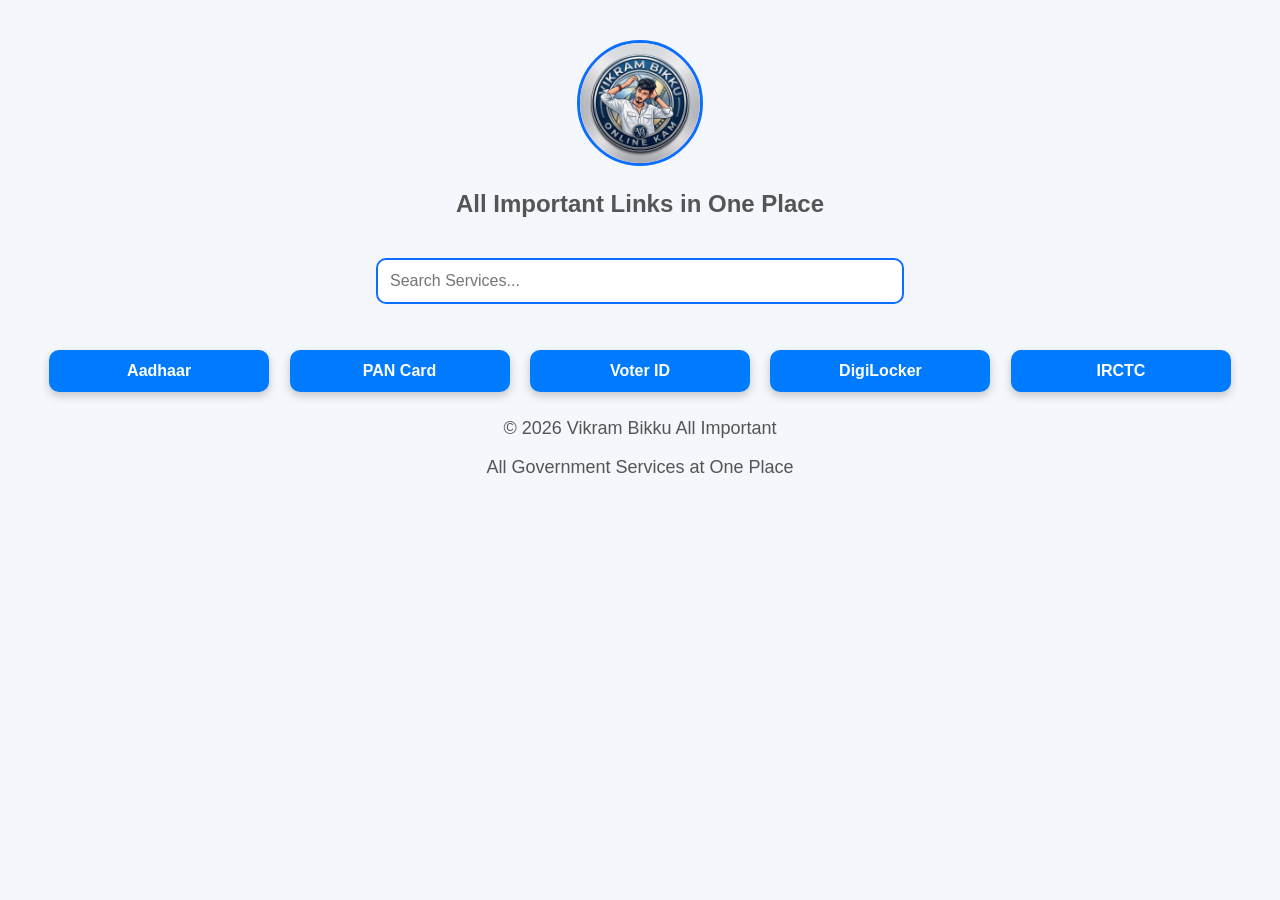
<file: index.html>
<!DOCTYPE html>
<html lang="en">
<head>
    <meta charset="UTF-8">
    <meta name="viewport" content="width=device-width, initial-scale=1.0">
    <title>VikramBikku</title>
    <link rel="stylesheet" href="style.css">
</head>
<body>

     <img src="vikram.png.jpeg" alt="Vikram Photo" width="100">
    <h2>All Important Links in One Place</h2>

    <input type="text" id="search" placeholder="Search Services..." onkeyup="searchService()">

    <br><br>

    <button onclick="window.open('https://uidai.gov.in','_blank')">
    Aadhaar
</button>
    <button onclick="window.open('https://www.pan.utiitsl.com','_blank')">
PAN Card
</button>
    <button onclick="window.open('https://voters.eci.gov.in','_blank')">
Voter ID
</button>
    <button onclick="window.open('https://www.digilocker.gov.in','_blank')">
DigiLocker
</button>
    <button onclick="window.open('https://www.irctc.co.in','_blank')">
IRCTC
</button>

    <script src="script.js"></script>

<footer>
    <p>© 2026 Vikram Bikku All Important</p>
</footer>
</body>
</html>
<p>All Government Services at One Place</p>
</file>
<file: style.css>
body {
    font-family: Arial, sans-serif;
    background: #f4f7fc;
    text-align: center;
    margin: 0;
    padding: 40px;
}

h1 {
    color: #0d6efd;
    font-size: 42px;
}

h2 {
    color: #555;
}

input {
    width: 300px;
    padding: 12px;
    border: 2px solid #0d6efd;
    border-radius: 8px;
    font-size: 16px;
}

button {
    background: #0d6efd;
    color: white;
    border: none;
    padding: 12px 20px;
    margin: 8px;
    border-radius: 8px;
    cursor: pointer;
    font-size: 16px;
}

button:hover {
    background: #084298;
}section {
    background: white;
    padding: 20px;
    margin-top: 20px;
    border-radius: 15px;
}img {
    width: 120px;
    height: 120px;
    border-radius: 50%;
    object-fit: cover;
    border: 3px solid #0d6efd;
}@media (max-width: 600px) {
    body {
        padding: 20px;
    }

    input {
        width: 90%;
    }

    h1 {
        font-size: 30px;
    }

    button {
        width: 90%;
    }
}
p {
    color: #555;
    font-size: 18px;
}
header{
    text-align:center;
    padding:20px;
}

.logo{
    width:120px;
    border-radius:50%;
    border:4px solid #0d6efd;
}

header h1{
    color:#0d6efd;
    font-size:36px;
    margin:10px 0 5px;
}

header p{
    color:#555;
    font-size:18px;
}
nav{
    background:#0d6efd;
    padding:15px;
    text-align:center;
}

nav a{
    color:white;
    text-decoration:none;
    margin:0 15px;
    font-weight:bold;
    font-size:18px;
}

nav a:hover{
    color:yellow;
}
button{
    background:#0d6efd;
    color:white;
    border:none;
    border-radius:10px;
    padding:12px 20px;
    margin:10px;
    font-size:16px;
    cursor:pointer;
    transition:0.3s;
}

button:hover{
    background:#084298;
    transform:scale(1.05);
}
input{
    width:80%;
    max-width:500px;
    padding:12px;
    border:2px solid #0d6efd;
    border-radius:10px;
    font-size:16px;
    margin:20px 0;
}
button{
    width:220px;
    padding:15px;
    margin:10px;
    border:none;
    border-radius:12px;
    background:#0d6efd;
    color:white;
    font-size:18px;
    font-weight:bold;
    cursor:pointer;
    box-shadow:0 4px 10px rgba(0,0,0,0.2);
    transition:0.3s;
}

button:hover{
    background:#084298;
    transform:translateY(-5px);
}

.services{
    padding:30px;
    text-align:center;
}

.card-container{
    display:flex;
    flex-wrap:wrap;
    justify-content:center;
    gap:20px;
}

.card{
    width:220px;
    padding:20px;
    border-radius:15px;
    background:white;
    box-shadow:0 5px 15px #ccc;
    transition:0.3s;
}

.card:hover{
    transform:translateY(-8px);
}

.card img{
    width:70px;
}

.card h3{
    color:#0066ff;
}

.card button{
    background:#0066ff;
    color:white;
    border:none;
    padding:10px 25px;
    border-radius:20px;
}

@media(max-width:600px){
.card{
    width:90%;
}
}

.dark{
    background:#121212;
    color:white;
}

.dark .card{
    background:#1e1e1e;
    color:white;
}

.dark h2,
.dark h3{
    color:white;
}

.updates{
    padding:30px;
    text-align:center;
}

.update-box{
    background:white;
    padding:20px;
    border-radius:15px;
    box-shadow:0 5px 15px #ccc;
}

.update-box p{
    padding:10px;
    font-size:18px;
}

.updates{
    padding:30px;
    text-align:center;
}

.update-box{
    background:white;
    padding:20px;
    border-radius:15px;
    box-shadow:0 5px 15px #ccc;
}

.update-box p{
    padding:10px;
    font-size:18px;
}

.update-box{
    background:white;
    padding:20px;
    border-radius:15px;
    box-shadow:0 5px 15px #ccc;
}

.update-box p{
    padding:10px;
    font-size:18px;
}

.notification{
    background:#0066ff;
    color:white;
    padding:10px;
    text-align:center;
    font-size:16px;
    font-weight:bold;
}

@media(max-width:600px){

.card-container{
    flex-direction:column;
    align-items:center;
}

.card{
    width:90%;
}

.notification{
    font-size:14px;
}

h2{
    font-size:22px;
}

button{
    width:auto;
}

}

.welcome{
    text-align:center;
    padding:25px;
    margin:20px;
    border-radius:15px;
    background:linear-gradient(135deg,#007bff,#00c6ff);
}

.welcome h2{
    font-size:28px;
    color:white;
}

.welcome p{
    font-size:18px;
    color:white;
}

.about{
    text-align:center;
    padding:25px;
    margin:20px;
    background:#f5f5f5;
    border-radius:15px;
}

.about h2{
    color:#007bff;
}

.about p{
    font-size:17px;
}

.footer{
    background:#007bff;
    color:white;
    text-align:center;
    padding:25px;
    margin-top:20px;
}

.footer h3{
    font-size:24px;
}

.footer p{
    font-size:16px;
    margin:8px;
}

.quick{
    text-align:center;
    padding:25px;
}

.quick-box button{
    margin:10px;
    padding:12px 20px;
    border:none;
    border-radius:10px;
    cursor:pointer;
    font-size:16px;
}

button{
    background:#007bff;
    color:white;
    padding:12px 20px;
    margin:8px;
    border:none;
    border-radius:10px;
    font-size:16px;
    cursor:pointer;
}

button:hover{
    transform:scale(1.05);
}
</file>
